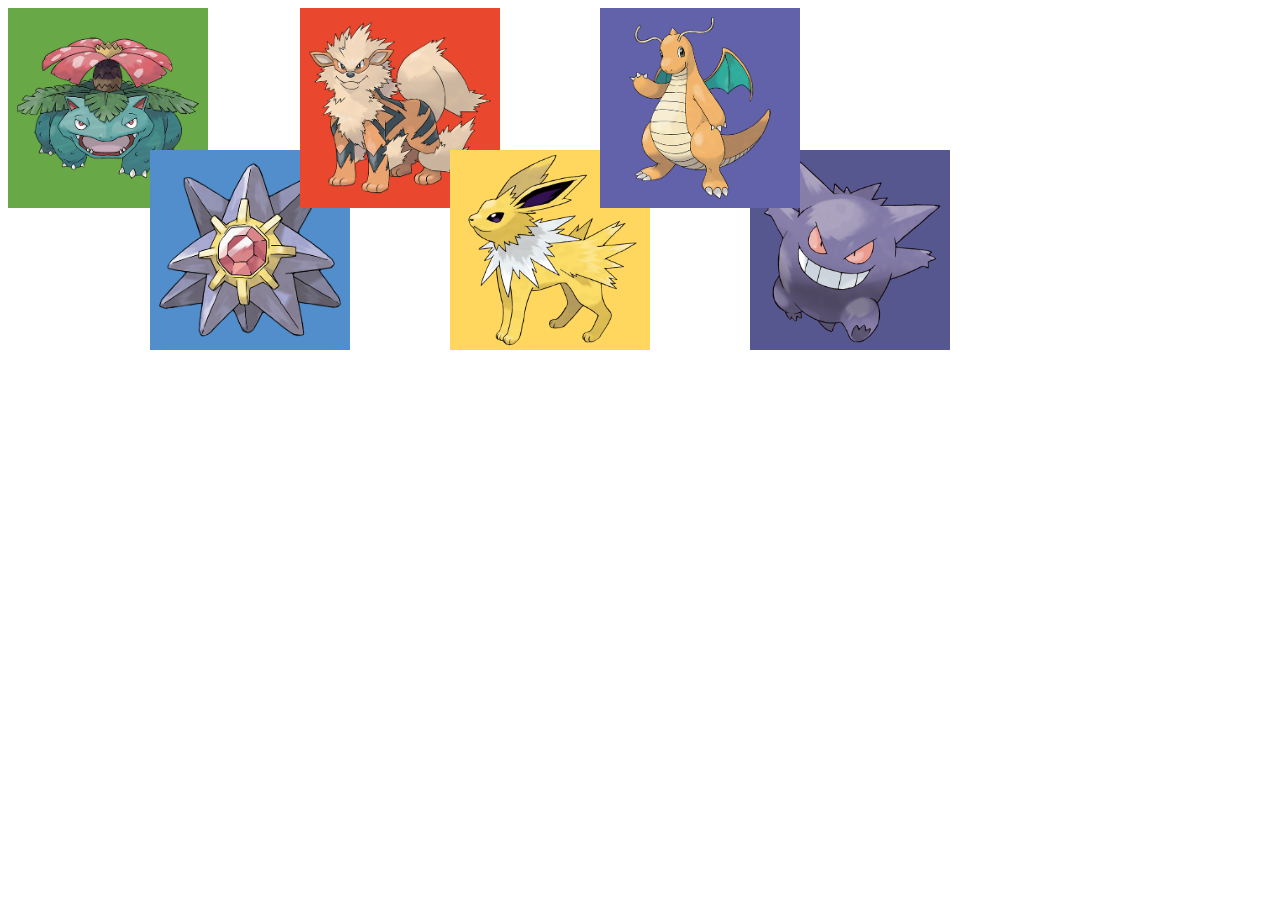
<file: absoluto/index.html>
<!-- Juan Daniel Carvajal Montes -->
<html>
	<head>
		<title>Equipo Pokémon</title>
		<meta charset=utf-8 />
		<meta name=viewport content="width=device-width, initial-scale=1"/>
		<meta name=author content='juandanielcarvajalmontes.guadalupe@alumnado.fundacionloyola.net'/>
		<link href="estilos.css" rel="stylesheet"/>
	</head>
	<body>
		<div>
			<img src="imagenes/venusaur.png" id="venusaur" />
		</div>
		<div>
		<img src="imagenes/starmie.png" id="starmie" />
		</div>
		<div>
		<img src="imagenes/arcanine.png" id="arcanine" />
		</div>
		<div>
		<img src="imagenes/jolteon.png" id="jolteon" />
		</div>
		<div>
		<img src="imagenes/gengar.png" id="gengar" />
		</div>
		<div>
		<img src="imagenes/dragonite.png" id="dragonite" />
		</div>
	</body>
</html>
</file>
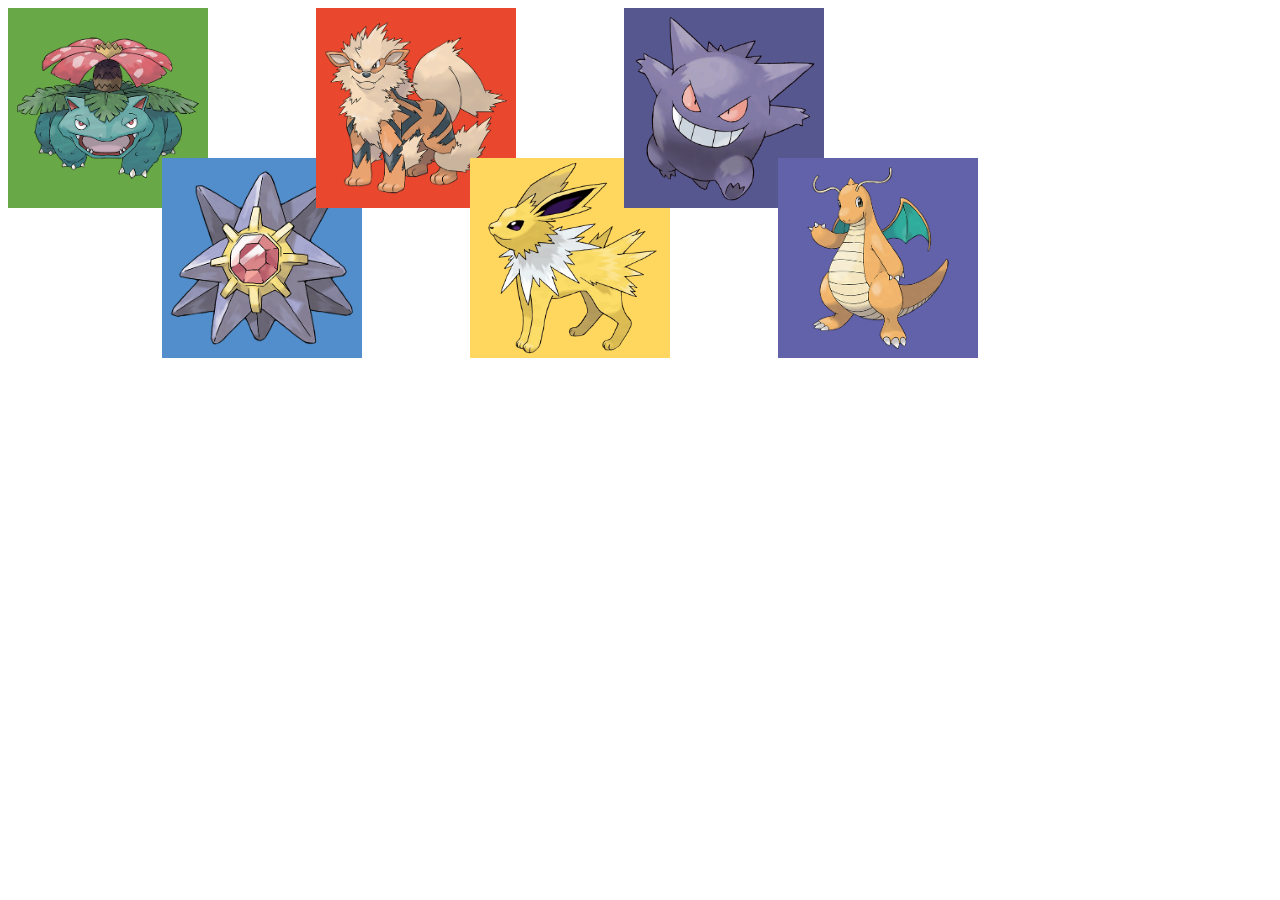
<file: relativo/index.html>
<!-- Juan Daniel Carvajal Montes -->
<html>
	<head>
		<title>Equipo Pokémon</title>
		<meta charset=utf-8 />
		<meta name=viewport content="width=device-width, initial-scale=1"/>
		<meta name=author content='juandanielcarvajalmontes.guadalupe@alumnado.fundacionloyola.net'/>
		<link href="estilos.css" rel="stylesheet"/>
	</head>
	<body>
		<img src="imagenes/venusaur.png" id="venusaur" />
		<img src="imagenes/starmie.png" id="starmie" />
		<img src="imagenes/arcanine.png" id="arcanine" />
		<img src="imagenes/jolteon.png" id="jolteon" />
		<img src="imagenes/gengar.png" id="gengar" />
		<img src="imagenes/dragonite.png" id="dragonite" />
	</body>
</html>
</file>
<file: absoluto/estilos.css>
/* Propiedades imagenes */
img{
	width: 200px; 
	height: auto; /* Reduce proporcionalmente la imagen */
	margin: 0 auto;
	position: absolute;
}

#venusaur{
	background-color: #69A847;
}

#starmie{
	top: 150px;
	left: 150px;
	background-color: #518ECB;
}

#arcanine{
	background-color: #E9482F;
	left: 300px;
}

#jolteon{
	background-color: #FFD75F;
	top: 150px;
	left: 450px;
}

#dragonite{
	background-color: #6262AA;
	left: 600px;
}

#gengar{
	background-color: #57578F;
	top: 150px;
	left: 750px;
}
</file>
<file: relativo/estilos.css>
/* Propiedades imagenes */
img{
	width: 200px; 
	height: auto; /* Reduce proporcionalmente la imagen */
	margin: 0 auto;
	position: relative;
}

img:nth-child(even){
	top: 150px;
	left: -50px;
}

#venusaur{
	background-color: #69A847;
}

#starmie{
	background-color: #518ECB;
}

#arcanine{
	background-color: #E9482F;
	left: -100px;
}

#jolteon{
	background-color: #FFD75F;
	left: -150px;
}

#dragonite{
	background-color: #6262AA;
	left: -250px;
}

#gengar{
	background-color: #57578F;
	left: -200px;
}
</file>
